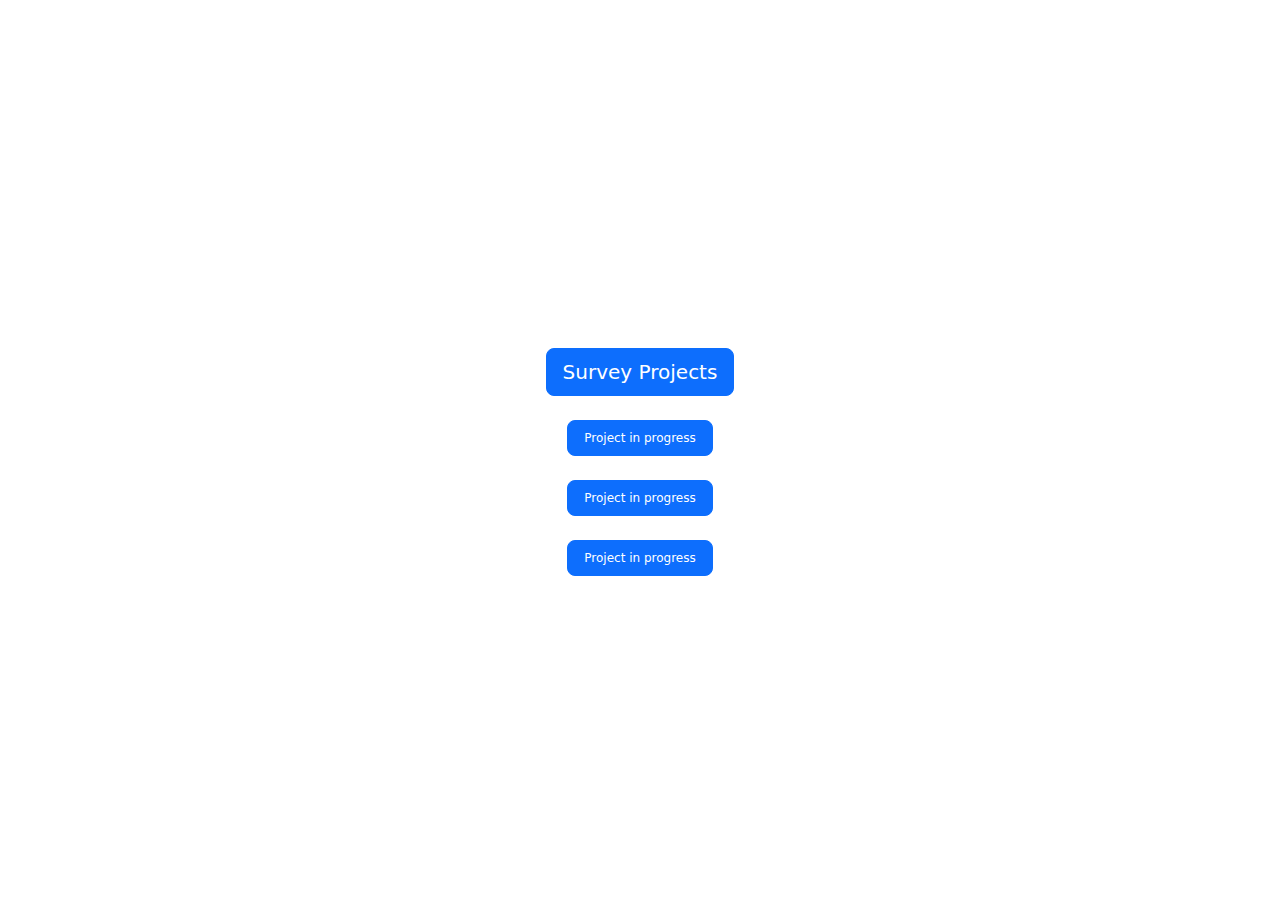
<file: index/templates/index/index.html>
<!DOCTYPE html>
<html lang="en">
<head>
    <meta charset="UTF-8">
    <title>Survey IMO</title>
    <link href="https://cdn.jsdelivr.net/npm/bootstrap@5.3.1/dist/css/bootstrap.min.css" rel="stylesheet">
</head>
<body>
<div class="container d-flex justify-content-center align-items-center min-vh-100">
  <div class="text-center">
    <div class="row">
      <div class="col-12 mt-4">
        <a href="{% url 'custom_login' %}">
          <button type="button" class="btn btn-primary btn-lg">Survey Projects</button>
        </a>
      </div>

      <div class="col-12 mt-4">
        <a href="#">
          <button type="button" class="btn btn-primary btn-lg" style="font-size: 0.75rem">Project in progress</button>
        </a>
      </div>

      <div class="col-12 mt-4">
        <a href="#">
          <button type="button" class="btn btn-primary btn-lg" style="font-size: 0.75rem">Project in progress</button>
        </a>
      </div>

      <div class="col-12 mt-4">
        <a href="#">
          <button type="button" class="btn btn-primary btn-lg" style="font-size: 0.75rem">Project in progress</button>
        </a>
      </div>
    </div>
  </div>
</div>
</body>
</html>
</file>
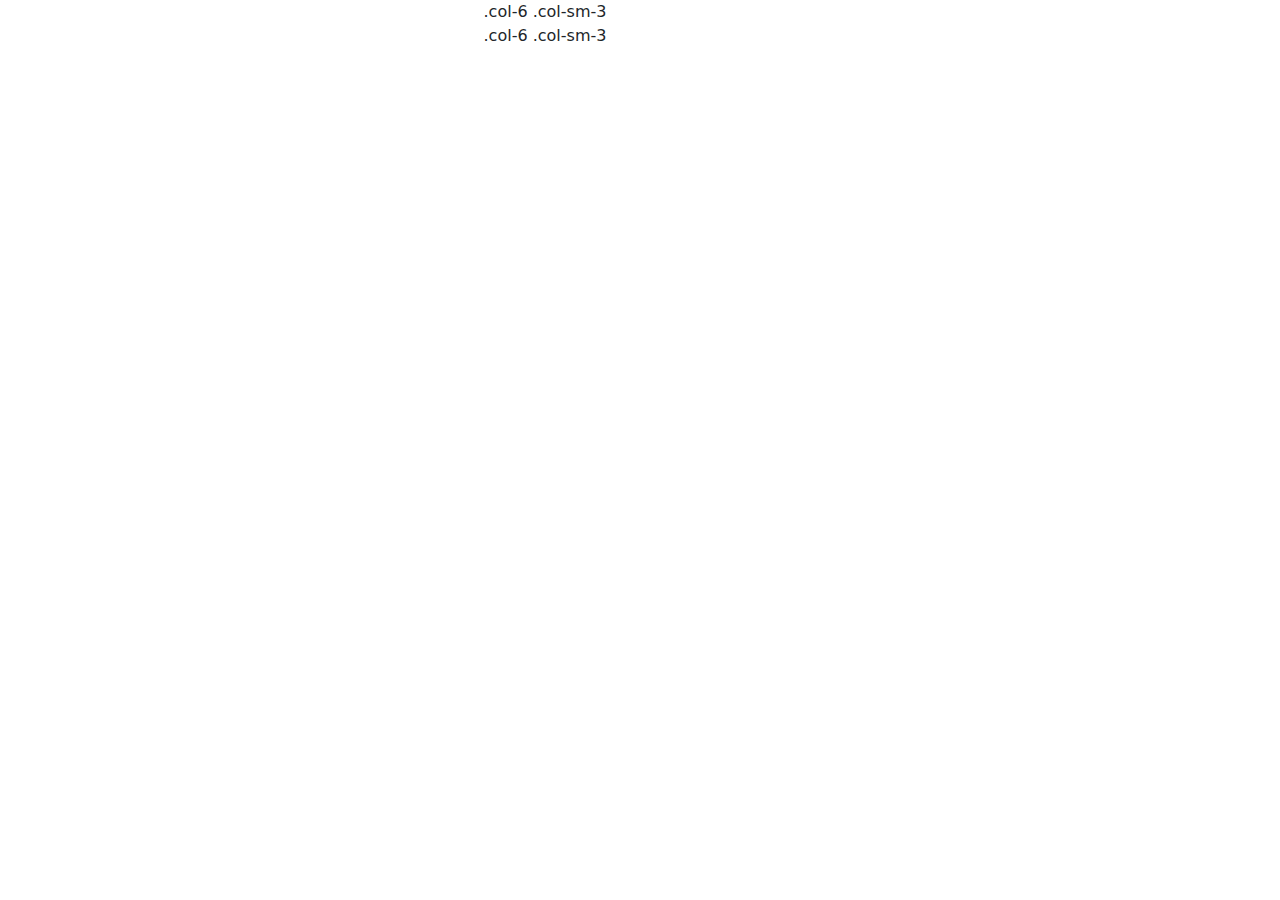
<file: Itemsapp/templates/Itemsapp/index.html>
<!DOCTYPE html>
<html lang="en">
<head>
    <meta charset="UTF-8">
    <title>Survey IMO</title>
    <link href="https://cdn.jsdelivr.net/npm/bootstrap@5.3.1/dist/css/bootstrap.min.css" rel="stylesheet">
</head>
<body>
<div class="container text-center">
  <div class="row">
    <div class="col-10 col-sm-10">.col-6 .col-sm-3</div>

    <!-- Force next columns to break to new line -->
    <div class="w-100"></div>
    <div class="col-10 col-sm-10">.col-6 .col-sm-3</div>
  </div>
</div>
</body>
</html>
</file>
